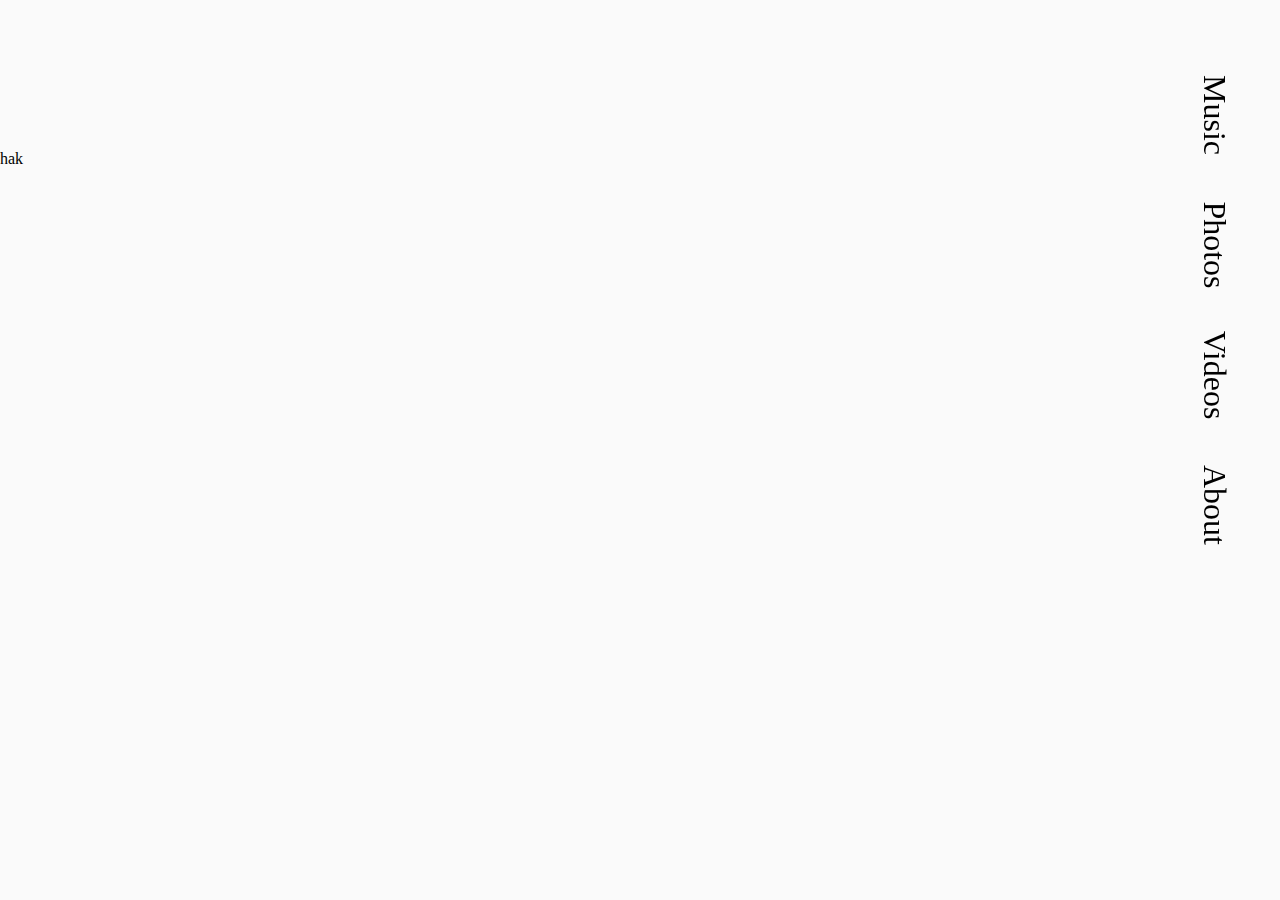
<file: pages/index.html>
<!DOCTYPE html>
<html>
<head>
	<link rel="stylesheet" type="text/css" href="../stylesheets/style.css">
	<script   src="https://code.jquery.com/jquery-3.1.1.min.js"   integrity="sha256-hVVnYaiADRTO2PzUGmuLJr8BLUSjGIZsDYGmIJLv2b8="   crossorigin="anonymous"></script>
	<script type="text/javascript" src="../scripts/index.js"></script>
	<title>HAK</title>
</head>
<body>
	<header>
		<div class="nav-bar">
			<div class="nav-bar__item">Music</div>
			<div class="nav-bar__item">Photos</div>
			<div class="nav-bar__item">Videos</div>
			<div class="nav-bar__item">About</div>
		</div>
	</header>
	<main>
		<div class="color-strip">
			<div class="color-strip__strip color-strip__strip--pink1"></div>
			<div class="color-strip__strip color-strip__strip--pink2"></div>
			<div class="color-strip__strip color-strip__strip--pink3"></div>
		</div>
		<div class="inner-container">			
			<div class="section title">
				<span>hak</span>
			</div>
<!-- 			<div class="section gallery">
				<div class="gallery__nav">
					<div class="gallery__img-count">
						<span></span>
					</div>
					<div class="gallery__arrow-wrapper">
						<div class="gallery__arrow gallery__arrow--back"><</div>
						<div class="gallery__arrow gallery__arrow--forward">></div>
					</div>
				</div>
				<img class="gallery__img" src="../imgs/1.jpg">
			</div> -->
			<!-- <div class="section music">
				<div class="music__wrapper">
					<div class="music__header">
						<div class="music__album-art"></div>
						<ul class="music__album-info">						
							<li class="music__album-title">June</li>
							<li class="music__album-artist">Hak</li>
						</ul>
					</div>
					<div class="music__track-list">
						<div class="music__track">
							<div class="music__track-number">
								<span>1</span>
							</div>
							<div class="music__track-name">
								<span>Aura</span>
							</div>
						</div>
						<div class="music__track">
							<div class="music__track-number">
								<span>2</span>
							</div>
							<div class="music__track-name">
								<span>Look Forward To</span>
							</div>
						</div>
						<div class="music__track">
							<div class="music__track-number">
								<span>3</span>
							</div>
							<div class="music__track-name">
								<span>She Say</span>
							</div>
						</div>
						<div class="music__track">
							<div class="music__track-number">
								<span>4</span>
							</div>
							<div class="music__track-name">
								<span>Hues</span>
							</div>
						</div>
						<div class="music__track">
							<div class="music__track-number">
								<span>5</span>
							</div>
							<div class="music__track-name">
								<span>No Days Off</span>
							</div>
						</div>
						<div class="music__track">
							<div class="music__track-number">
								<span>6</span>
							</div>
							<div class="music__track-name">
								<span>Ambrosia</span>
							</div>
						</div>
						<div class="music__track">
							<div class="music__track-number">
								<span>7</span>
							</div>
							<div class="music__track-name">
								<span>Solitude</span>
							</div>
						</div>
						<div class="music__track">
							<div class="music__track-number">
								<span>8</span>
							</div>
							<div class="music__track-name">
								<span>Coral</span>
							</div>
						</div>
						<div class="music__track">
							<div class="music__track-number">
								<span>9</span>
							</div>
							<div class="music__track-name">
								<span>Pollen</span>
							</div>
						</div>
						<div class="music__track">
							<div class="music__track-number">
								<span>10</span>
							</div>
							<div class="music__track-name">
								<span>Lenox</span>
							</div>
						</div>
						<div class="music__track">
							<div class="music__track-number">
								<span>11</span>
							</div>
							<div class="music__track-name">
								<span>Concrete Waves</span>
							</div>
						</div>
						<div class="music__track">
							<div class="music__track-number">
								<span>12</span>
							</div>
							<div class="music__track-name">
								<span>Bedroom Record</span>
							</div>
						</div>
						<div class="music__track">
							<div class="music__track-number">
								<span>13</span>
							</div>
							<div class="music__track-name">
								<span>423 Hz</span>
							</div>
						</div>
						<div class="music__track">
							<div class="music__track-number">
								<span>14</span>
							</div>
							<div class="music__track-name">
								<span>Order In Nature</span>
							</div>
						</div>
						<div class="music__track">
							<div class="music__track-number">
								<span>15</span>
							</div>
							<div class="music__track-name">
								<span>June</span>
							</div>
						</div>
					</div>
				</div>
			</div>
		</div> -->
	</main>
</body>
</html>
</file>
<file: stylesheets/style.css>
@font-face {
  font-family: 'Futura Light';
  src: url("../fonts/Futura (Light).ttf"); }
@-webkit-keyframes pulseBg {
  0% {
    background-color: rgba(219, 191, 207, 0.5); }
  100% {
    background-color: rgba(219, 191, 207, 0.2); } }
@keyframes pulseText {
  0% {
    color: #8C475C; }
  50% {
    color: #C897B4; }
  100% {
    color: #DBC0CF; } }
html, body {
  user-select: none;
  -ms-user-select: none;
  -webkit-user-select: none;
  height: 100%;
  width: 100%;
  background-color: #FAFAFA;
  font-family: "Futura";
  margin: 0 0 0 0;
  overflow: hidden; }

header {
  z-index: 1;
  top: 0px;
  left: 100%;
  width: 50px;
  height: 50px;
  position: fixed;
  height: 130px;
  width: 100%;
  transform: rotate(90deg);
  transform-origin: left top;
  -ms-transform: rotate(90deg);
  /* IE 9 */
  -webkit-transform: rotate(90deg);
  /* Chrome, Safari, Opera */ }
  @media only screen and (max-width: 64em) {
    header {
      transform: rotate(0deg);
      transform-origin: left top;
      -ms-transform: rotate(0deg);
      /* IE 9 */
      -webkit-transform: rotate(0deg);
      /* Chrome, Safari, Opera */
      position: absolute;
      position: absolute;
      left: 50%;
      transform: translateX(-50%);
      -webkit-transform: translateX(-50%);
      top: 75px; } }

main {
  user-select: none;
  height: 100%;
  width: 100%; }

* {
  margin: 0;
  padding: 0; }

.hide {
  display: none; }

.ng-scope {
  width: 100%;
  height: 100%; }

.inner-container {
  padding-top: 150px;
  box-sizing: border-box;
  transition-duration: 1s;
  position: absolute;
  top: 50%;
  left: 50%;
  -webkit-transform: translate(-50%, -50%);
  transform: translate(-50%, -50%);
  clear: both;
  width: 100%;
  height: 100%; }

.background-image {
  margin-top: 10px;
  position: absolute;
  top: 50%;
  left: 50%;
  -webkit-transform: translate(-50%, -50%);
  transform: translate(-50%, -50%);
  width: 100%;
  height: 100%;
  background-repeat: no-repeat;
  background-size: cover; }

.strips {
  top: 0;
  width: 100%;
  height: 5px;
  position: absolute; }
  .strips__strip {
    float: left;
    height: 100%;
    width: 33.3333%;
    background-size: cover;
    background-position: center;
    background-repeat: no-repeat;
    height: 25px; }
    @media only screen and (max-width: 64em) {
      .strips__strip {
        height: 45px; } }
    .strips__strip--strip1 {
      background-color: transparent;
      background-image: url("../imgs//squid2.gif"); }
    .strips__strip--strip2 {
      background-image: url("../imgs//squid.gif"); }
    .strips__strip--strip3 {
      background-image: url("../imgs//squid3.gif");
      background-color: transparent; }

.nav-bar {
  height: 100%;
  width: 100%;
  margin: 0 0 0 50px; }
  @media only screen and (max-width: 64em) {
    .nav-bar {
      margin: 35px 0 0 0;
      height: 50px; } }
  .nav-bar__item {
    cursor: pointer;
    height: 100%;
    float: left;
    width: 130px;
    line-height: 130px;
    font-size: 2em;
    text-align: center;
    transition-duration: 1s; }
    @media only screen and (max-width: 64em) {
      .nav-bar__item {
        width: 25%;
        font-size: 1.5em;
        height: 50px;
        line-height: 50px; } }
    .nav-bar__item:hover {
      background-color: rgba(219, 191, 207, 0.5); }
    .nav-bar__item--active {
      animation: pulseBg 2s ease-in-out 0s infinite alternate-reverse; }

.title--center {
  position: absolute;
  top: 50%;
  left: 50%;
  -webkit-transform: translate(-50%, -50%);
  transform: translate(-50%, -50%);
  height: 300px;
  width: 400px;
  position: absolute; }
  @media only screen and (max-width: 64em) {
    .title--center {
      display: none; } }
  .title--center span {
    position: absolute;
    z-index: 2;
    text-align: center;
    font-size: 15em; }
.title--top-left {
  margin: 40px 0 0 15px;
  text-align: center;
  display: inline-block;
  cursor: pointer;
  font-size: 3em;
  border-bottom: 10px solid black;
  border-left: 10px solid transparent;
  border-right: 10px solid transparent; }
  @media only screen and (max-width: 64em) {
    .title--top-left {
      margin: 0;
      position: absolute;
      left: 50%;
      transform: translateX(-50%);
      -webkit-transform: translateX(-50%);
      top: 40px;
      font-size: 2.5em; } }

.gallery {
  width: 100%;
  height: 100%; }
  .gallery__img {
    -webkit-box-shadow: inset 0px 0px 20px 0px rgba(0, 0, 0, 0.5);
    -moz-box-shadow: inset 0px 0px 20px 0px rgba(0, 0, 0, 0.5);
    box-shadow: inset 0px 0px 20px 0px rgba(0, 0, 0, 0.5);
    border-top: 30px solid transparent;
    border-left: 105px solid #8C475C;
    border-right: 45px solid #8C475C;
    border-bottom: 30px solid transparent;
    border-style: inset;
    position: absolute;
    top: 50%;
    left: 50%;
    -webkit-transform: translate(-50%, -50%);
    transform: translate(-50%, -50%); }
    @media only screen and (max-width: 64em) {
      .gallery__img {
        position: absolute;
        left: 50%;
        transform: translateX(-50%);
        -webkit-transform: translateX(-50%);
        position: absolute;
        bottom: 0;
        min-height: 100px;
        min-width: 100px;
        max-height: 300px;
        max-width: 75%; } }
    @media only screen and (min-width: 64em) and (max-width: 90em) {
      .gallery__img {
        padding-bottom: 0%;
        min-height: 200px;
        min-width: 200px;
        max-height: 500px;
        max-width: 500px; } }
    @media only screen and (min-width: 90em) {
      .gallery__img {
        min-height: 400px;
        min-width: 400px;
        max-height: 750px;
        max-width: 750px; } }
    @media only screen and (max-width: 64em) {
      .gallery__img {
        border-top: 0;
        border-left: 0;
        border-right: 0;
        border-bottom: 0; } }

.nav {
  display: inline-block;
  position: absolute;
  top: 200px;
  left: 20px;
  float: left;
  white-space: nowrap;
  display: inline-block; }
  @media only screen and (max-width: 64em) {
    .nav {
      position: absolute;
      left: 50%;
      transform: translateX(-50%);
      -webkit-transform: translateX(-50%);
      top: 190px; } }
  @media only screen and (max-width: 64em) {
    .nav {
      left: 100px;
      top: 225px; } }
  .nav__arrow {
    position: relative;
    font-family: 'Futura Light';
    cursor: pointer;
    opacity: 0.5;
    display: inline-block;
    font-size: 5em; }
    @media only screen and (max-width: 64em) {
      .nav__arrow {
        font-size: 3em;
        letter-spacing: 8px; } }
    .nav__arrow:hover {
      opacity: 1; }
  .nav__img-count {
    display: inline-block;
    position: relative;
    width: 100%; }
    .nav__img-count span {
      bottom: 0;
      margin-bottom: 10px;
      position: absolute;
      float: left;
      font-family: 'Futura Light';
      display: inline-block;
      text-align: center;
      font-size: 2em; }
      @media only screen and (max-width: 64em) {
        .nav__img-count span {
          font-size: 1.5em; } }

.music {
  position: absolute;
  top: 50%;
  left: 50%;
  -webkit-transform: translate(-50%, -50%);
  transform: translate(-50%, -50%);
  border: 1px solid rgba(219, 191, 207, 0.6);
  border-top: 30px solid transparent;
  border-left: 45px solid #8C475C;
  border-right: 105px solid #8C475C;
  border-bottom: 30px solid transparent;
  border-style: inset;
  height: 100%;
  width: 35%;
  font-family: 'Helvetica Neue';
  font-weight: 200; }
  @media only screen and (max-width: 64em) {
    .music {
      position: relative;
      width: 100%;
      box-sizing: border-box;
      min-height: 80%;
      max-height: 90%;
      font-size: 0.9em;
      padding: 50px 25px 0 5px;
      margin: 0; } }
  @media only screen and (max-width: 64em) and (orientation: landscape) {
    .music {
      width: default; } }
  @media only screen and (min-width: 64em) and (max-width: 90em) {
    .music {
      width: 320px;
      height: 430px; } }
  @media only screen and (min-width: 90em) {
    .music {
      width: 500px;
      height: 720px; } }
  @media only screen and (max-width: 64em) {
    .music {
      border-top: 0;
      border-left: 0;
      border-right: 0;
      border-bottom: 0; } }
  .music__wrapper {
    width: 95%;
    float: right;
    height: 100%; }
    @media only screen and (max-width: 64em) and (orientation: landscape) {
      .music__wrapper {
        height: 500px; } }
  .music__header {
    height: 20%;
    width: 100%;
    border-bottom: 1px solid rgba(219, 191, 207, 0.6); }
    @media only screen and (max-width: 64em) {
      .music__header {
        height: 30%; } }
    @media only screen and (max-width: 64em) and (orientation: landscape) {
      .music__header {
        height: 40%; } }
  .music__album-art {
    position: absolute;
    top: 50%;
    transform: translateY(-50%);
    -webkit-transform: translateY(-50%);
    background-size: cover;
    width: 25%;
    padding-bottom: 25%;
    position: relative;
    background-image: url("../imgs/album-art.jpg");
    float: left; }
  .music__album-info {
    position: relative;
    list-style: none;
    float: left;
    margin: 10px 0 0 10px;
    display: inline-block; }
  .music__album-title {
    font-size: 1.8em; }
  .music__album-artist {
    font-size: 1.2em;
    color: #8C475C; }
  .music__album-download {
    font-size: 0.9em;
    color: #DBC0CF; }
  .music a {
    text-decoration: none; }
  .music__track-list {
    height: 80%;
    width: 100%;
    overflow: scroll; }
  .music__track {
    cursor: pointer;
    clear: both;
    width: 100%;
    height: 10%;
    position: relative; }
    .music__track:before {
      position: absolute;
      right: 0;
      content: "";
      display: inline-block;
      width: 90%;
      height: 100%;
      border-bottom: 1px solid rgba(219, 191, 207, 0.6); }
  .music__track-name {
    transition-duration: 1s;
    display: inline-block;
    position: relative;
    float: left;
    width: 90%;
    height: 100%;
    font-size: 1.2em; }
    .music__track-name span {
      position: absolute;
      top: 50%;
      transform: translateY(-50%);
      -webkit-transform: translateY(-50%);
      margin: 0 0 0 5px;
      font-size: 1.4em; }
    @media only screen and (min-width: 64em) and (max-width: 90em) {
      .music__track-name {
        font-size: 0.9em; } }
    .music__track-name:hover {
      background-color: rgba(219, 191, 207, 0.4); }
  .music__track-number {
    display: inline-block;
    clear: both;
    height: 100%;
    width: 10%;
    float: left; }
    .music__track-number span {
      z-index: -1;
      position: absolute;
      top: 50%;
      transform: translateY(-50%);
      -webkit-transform: translateY(-50%);
      color: #dbbfcf;
      margin: 0 0 0 5px;
      font-size: 1.4em; }
    .music__track-number--play {
      background-color: #FAFAFA;
      background-image: url("../imgs/play-icon.png");
      background-size: 40%;
      background-repeat: no-repeat;
      background-position: left; }
    .music__track-number--pause {
      background-color: #FAFAFA;
      background-image: url("../imgs/pause-icon.png");
      background-size: 50%;
      background-repeat: no-repeat;
      background-position: left; }

.about {
  height: 100%;
  width: 100%; }
  .about__copy {
    position: absolute;
    left: 50%;
    transform: translateX(-50%);
    -webkit-transform: translateX(-50%);
    border-top: 30px solid transparent;
    border-left: 50px solid #8C475C;
    border-right: 85px solid #8C475C;
    border-bottom: 30px solid transparent;
    border-style: inset;
    padding: 0 0 0 5px;
    font-size: 1.2em;
    display: inline-block; }
    @media only screen and (max-width: 64em) {
      .about__copy {
        margin: 20px 0 0 0;
        width: 90%; } }
    @media only screen and (min-width: 64em) and (max-width: 90em) {
      .about__copy {
        height: 420px;
        width: 600px; } }
    @media only screen and (min-width: 90em) {
      .about__copy {
        height: 520px;
        width: 730px; } }
    @media only screen and (max-width: 64em) {
      .about__copy {
        border-top: 0;
        border-left: 0;
        border-right: 0;
        border-bottom: 0; } }
    @media only screen and (min-width: 64em) and (max-width: 90em) {
      .about__copy {
        font-size: 1em; } }
    .about__copy--emphasis {
      display: inline-block;
      color: #8C475C;
      font-size: 1.3em; }

.videos {
  height: 100%;
  width: 100%; }
  .videos__video {
    position: absolute;
    top: 50%;
    left: 50%;
    -webkit-transform: translate(-50%, -50%);
    transform: translate(-50%, -50%); }
    @media only screen and (max-width: 64em) {
      .videos__video {
        width: 80%;
        height: 40%;
        max-height: 300px; } }
    @media only screen and (max-width: 64em) and (orientation: landscape) {
      .videos__video {
        margin-top: 200px;
        height: 800px; } }
    @media only screen and (min-width: 64em) and (max-width: 90em) {
      .videos__video {
        width: 720px;
        height: 430px; } }
    @media only screen and (min-width: 90em) {
      .videos__video {
        width: 1080px;
        height: 600px; } }
    .videos__video iframe {
      height: 100%;
      width: 100%; }
  .videos__nav {
    text-align: center;
    margin: 0 0 0 20px;
    font-size: 2em;
    display: inline-block; }
    @media only screen and (max-width: 64em) {
      .videos__nav {
        position: absolute;
        left: 50%;
        transform: translateX(-50%);
        -webkit-transform: translateX(-50%);
        position: absolute;
        margin-top: 75%;
        margin-left: 0; } }
    @media only screen and (max-width: 64em) and (orientation: landscape) {
      .videos__nav {
        margin-top: 0; } }
  .videos__button {
    cursor: pointer;
    opacity: 0.6; }

/*# sourceMappingURL=style.css.map */
</file>
